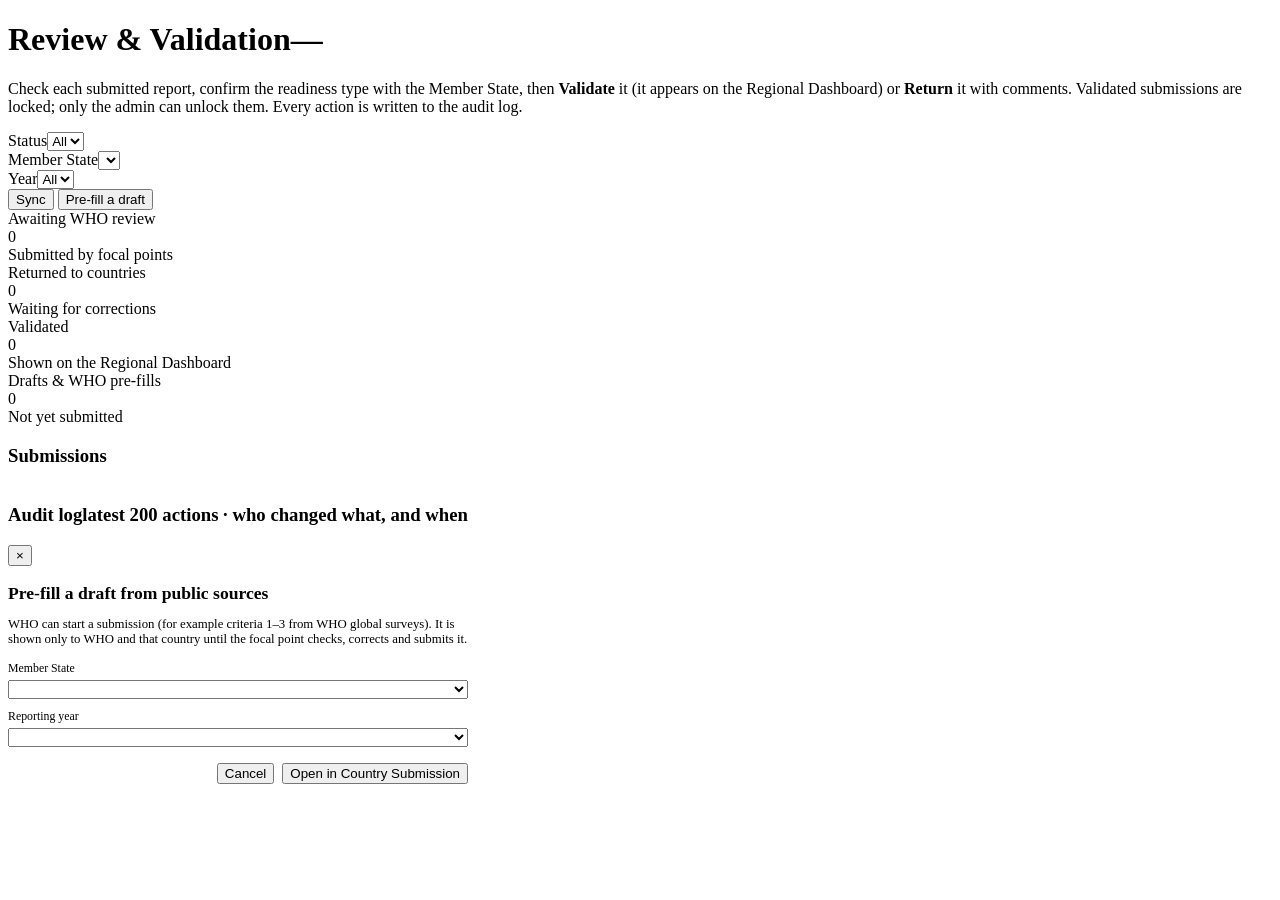
<file: src/review.html>
<!DOCTYPE html>
<html lang="en">
<head>
<meta charset="UTF-8">
<meta name="viewport" content="width=device-width, initial-scale=1.0">
<title>TM1 MDS · Review &amp; Validation</title>
<script>(function(){var d=document.documentElement;try{var t=localStorage.getItem('tm1_theme');d.setAttribute('data-theme',t==='dark'?'dark':'light');}catch(e){d.setAttribute('data-theme','light');}var m=null;try{m=localStorage.getItem('tm1_motion');}catch(e){}if(m!=='on'&&m!=='off')m=(window.matchMedia&&matchMedia('(prefers-reduced-motion: reduce)').matches)?'off':'on';d.setAttribute('data-motion',m);if(window.parent!==window)d.classList.add('emb');})();</script>
<link href="https://fonts.googleapis.com/css2?family=IBM+Plex+Sans:wght@400;500;600;700&display=swap" rel="stylesheet">
<style>
/*__COMMON_CSS__*/
.kpis{grid-template-columns:repeat(4,minmax(0,1fr))}
.kpi{cursor:pointer}
.kpi:hover{border-color:var(--bd2)}
tr.sel td{background:var(--pri-soft)!important}
.dec{display:grid;grid-template-columns:240px 1fr;gap:14px 18px;align-items:start;margin-top:18px;padding:16px 18px;border-radius:14px;border:1px solid var(--bd);background:var(--sf2)}
.dec .acts{grid-column:1 / -1;display:flex;gap:8px;flex-wrap:wrap}
.lbl{font-size:.74rem;font-weight:500;color:var(--mu)}
.chk{display:flex;gap:10px;align-items:flex-start;margin-top:12px;padding:12px 14px;border-radius:12px;font-size:.82rem;background:var(--sf);border:1px solid var(--bd)}
.chk .ic{margin-top:1px;width:18px;height:18px}
.chk.ok{background:var(--gn-soft);border-color:transparent}.chk.ok .ic{color:var(--gn)}
.chk.bad{background:var(--rd-soft);border-color:transparent}.chk.bad .ic{color:var(--rd)}
.chk ul{margin:4px 0 0 18px}
.bnr{padding:12px 14px;border-radius:12px;margin-bottom:14px;font-size:.84rem;border:1px solid var(--bd);background:var(--sf)}
@media(max-width:760px){.kpis{grid-template-columns:repeat(2,minmax(0,1fr))}.dec{grid-template-columns:1fr}}
</style>
</head>
<body>
<div class="main">
  <div class="page-h">
    <div><h1>Review &amp; Validation<span class="live" id="liveChip"><span class="dot"></span><span id="liveTxt">—</span></span></h1>
      <p>Check each submitted report, confirm the readiness type with the Member State, then <b>Validate</b> it (it appears on the Regional Dashboard) or <b>Return</b> it with comments. Validated submissions are locked; only the admin can unlock them. Every action is written to the audit log.</p></div>
    <div class="acts" id="hdrActs">
      <div class="ctl">
        <div class="it"><label for="rSt">Status</label><select id="rSt" onchange="rList()"><option value="">All</option></select></div>
        <div class="it"><label for="rMS">Member State</label><select id="rMS" onchange="rList()"></select></div>
        <div class="it"><label for="rYear">Year</label><select id="rYear" onchange="rList()"><option value="">All</option></select></div>
      </div>
      <button class="btn btn-out" onclick="load()"><span data-ic="refresh"></span>Sync</button>
      <button class="btn" onclick="openPF()" title="Create a draft from public sources for a Member State to confirm"><span data-ic="plus"></span>Pre-fill a draft</button>
    </div>
  </div>
  <div id="demoRib" class="demo-rib" hidden><span data-ic="alert"></span><span><b>MOCK-UP — illustrative data only.</b> Try it: sign in as a focal point, submit, then come back here as the WHO reviewer.</span></div>
  <div id="noAccess" class="bnr" hidden>Only WHO reviewers and the admin can use this tab.</div>

  <div class="kpis" id="kp">
    <div class="kpi or" onclick="quick('submitted')"><div class="t"><span>Awaiting WHO review</span><span data-ic="clock"></span></div><div class="v" id="q1">0</div><div class="d">Submitted by focal points</div></div>
    <div class="kpi rd" onclick="quick('returned')"><div class="t"><span>Returned to countries</span><span data-ic="undo"></span></div><div class="v" id="q2">0</div><div class="d">Waiting for corrections</div></div>
    <div class="kpi gn" onclick="quick('validated')"><div class="t"><span>Validated</span><span data-ic="check"></span></div><div class="v" id="q3">0</div><div class="d">Shown on the Regional Dashboard</div></div>
    <div class="kpi pu" onclick="quick('open')"><div class="t"><span>Drafts &amp; WHO pre-fills</span><span data-ic="edit"></span></div><div class="v" id="q4">0</div><div class="d">Not yet submitted</div></div>
  </div>

  <div class="cr s1"><div class="cc"><h3><span class="i" data-ic="inbox"></span>Submissions<span class="sub" id="cnt"></span></h3>
    <div class="tw" style="max-height:420px"><table id="t_list"></table></div></div></div>

  <div class="cr s1" id="revWrap" hidden><div class="cc" id="rev"></div></div>

  <div class="cr s1"><div class="cc"><h3><span class="i" data-ic="history"></span>Audit log<span class="sub">latest 200 actions · who changed what, and when</span></h3>
    <div class="tw" style="max-height:360px"><table id="t_audit"></table></div></div></div>
</div>

<div class="ovly" id="pfOv" onclick="if(event.target===this)closePF()"><div class="mdl" style="max-width:460px">
  <button class="x" onclick="closePF()" aria-label="Close">×</button>
  <h3 style="color:var(--hl);margin-bottom:6px;font-weight:600;font-size:1.1rem">Pre-fill a draft from public sources</h3>
  <p class="muted" style="font-size:.8rem;margin-bottom:14px">WHO can start a submission (for example criteria 1–3 from WHO global surveys). It is shown only to WHO and that country until the focal point checks, corrects and submits it.</p>
  <div style="display:grid;gap:10px">
    <label class="lbl">Member State<select id="pfMS" style="width:100%;margin-top:4px"></select></label>
    <label class="lbl">Reporting year<select id="pfYear" style="width:100%;margin-top:4px"></select></label>
  </div>
  <div id="pfMsg" class="muted" style="font-size:.78rem;margin-top:10px"></div>
  <div style="display:flex;gap:8px;justify-content:flex-end;margin-top:16px"><button class="btn btn-out" onclick="closePF()">Cancel</button><button class="btn" onclick="goPF()">Open in Country Submission</button></div>
</div></div>

<script>/*__COMMON_JS__*/</script>
<script>
const { $, esc, sess, can, CNAME, COUNTRIES, STATUS, TYPES, YEARS } = TM1;
let WS = [], SEL = null, quickSet = null;
const ORDER = { submitted: 0, returned: 1, prefilled: 2, draft: 3, validated: 4 };

async function load() {
  TM1.setLive('syn');
  try { WS = await TM1.api.workspace(); TM1.setLive('ok'); }
  catch (e) { TM1.setLive('err', e.message); TM1.toast(e.message, true); }
  const ys = [...new Set(WS.map(s => s.year))].sort((a, b) => b - a), cur = $('rYear').value;
  $('rYear').innerHTML = '<option value="">All</option>' + ys.map(y => '<option>' + y + '</option>').join(''); $('rYear').value = cur;
  rList(); rAudit();
  if (SEL) { const s = WS.find(x => x.id === SEL.id); if (s) openRev(s.id, true); else closeRev(); }
  TM1.entered();
}
/* KPI counters count from the last value shown (from 0 when the tab is shown again). */
function setQ(id, n) { const e = $(id); TM1.tween(e, n, e.dataset.v == null ? 0 : +e.dataset.v); e.dataset.v = n; }
window.addEventListener('tm1-enter', () => ['q1', 'q2', 'q3', 'q4'].forEach(id => delete $(id).dataset.v));
function quick(k) { quickSet = k === 'open' ? ['draft', 'prefilled'] : null; $('rSt').value = k === 'open' ? '' : k; rList(); }
function rList() {
  const st = $('rSt').value, ms = $('rMS').value, y = $('rYear').value;
  if (st) quickSet = null;
  const c = k => WS.filter(s => s.status === k).length;
  setQ('q1', c('submitted')); try { window.parent.postMessage({ type: 'tm1-badge', view: 'review', n: c('submitted') }, '*'); } catch (e) {} setQ('q2', c('returned')); setQ('q3', c('validated')); setQ('q4', c('draft') + c('prefilled'));
  const L = WS.filter(s => (!st || s.status === st) && (!quickSet || quickSet.includes(s.status)) && (!ms || s.iso3 === ms) && (!y || String(s.year) === y))
    .sort((a, b) => (ORDER[a.status] - ORDER[b.status]) || (CNAME[a.iso3] || '').localeCompare(CNAME[b.iso3] || '') || b.year - a.year);
  $('cnt').textContent = L.length + ' shown';
  $('t_list').innerHTML = '<tr><th>Submission</th><th>Member State</th><th>Year</th><th>Status</th><th>Proposed</th><th>Confirmed</th><th>Updated</th><th>By</th><th></th></tr>' +
    (L.length ? L.map(s => '<tr class="' + (SEL && SEL.id === s.id ? 'sel' : '') + '"><td><code>' + esc(s.code) + '</code></td><td class="ms" style="white-space:normal;min-width:120px">' + esc(CNAME[s.iso3] || s.iso3) + '</td><td>' + s.year + '</td><td>' + TM1.stBadge(s.status) + '</td><td>' + TM1.typeBadge(s.proposedType) + '</td><td>' + (s.confirmedType ? TM1.typeBadge(s.confirmedType) : '<span class="muted">—</span>') + '</td><td style="white-space:nowrap">' + TM1.fmtDT(s.updatedAt) + '</td><td class="by" title="' + esc(s.updatedBy || '') + '">' + esc(s.updatedBy || '') + '</td>' +
      '<td><button class="btn btn-sm ' + (s.status === 'submitted' ? '' : 'btn-out') + '" onclick="openRev(' + s.id + ')">' + (s.status === 'submitted' ? 'Review' : 'Open') + '</button></td></tr>').join('')
      : '<tr><td colspan="9" class="nodata">No submissions match the filters.</td></tr>');
}

function openRev(id, noScroll) {
  const s = WS.find(x => x.id === id); if (!s) return; SEL = s;
  const miss = TM1.missingForSubmit(s), prop = s.proposedType || TM1.readinessType(s.readiness);
  let h = TM1.profileHTML(s);
  h += miss.length ? '<div class="chk bad">' + TM1.icon('alert') + '<span><b>Completeness check:</b> ' + miss.length + ' required field(s) missing<ul>' + miss.slice(0, 6).map(m => '<li>' + esc(m.t) + '</li>').join('') + (miss.length > 6 ? '<li>…</li>' : '') + '</ul></span></div>'
    : '<div class="chk ok">' + TM1.icon('check') + '<span><b>Completeness check:</b> all required fields are filled, and every reported indicator has source, coverage and coding method.</span></div>';
  h += '<div class="chk">' + TM1.icon('info') + '<span><b>Points to check:</b> evidence notes support each readiness answer · data sources are plausible for the readiness type · coverage and coding method are stated correctly · no names or personal details in notes.</span></div>';
  if (can.decide(s.status)) {
    h += '<div class="dec"><div><div class="lbl">Confirmed readiness type</div><select id="dType" style="width:100%;margin-top:4px">' + ['A', 'B', 'C'].map(t => '<option value="' + t + '"' + (t === prop ? ' selected' : '') + '>' + t + ' · ' + TYPES[t] + (t === prop ? ' (proposed)' : '') + '</option>').join('') + '</select>' +
      '<div class="muted" style="font-size:.72rem;margin-top:6px">Proposed by the system: <b>' + (prop || '—') + '</b>. Change it only after agreeing with the Member State.</div></div>' +
      '<div><div class="lbl">Comments for the focal point <span class="muted">(required when returning)</span></div><textarea id="dCmt" placeholder="What should be corrected or confirmed? No personal details."></textarea></div>' +
      '<div class="acts"><button class="btn btn-gn" onclick="decide(\'validate\')"' + (miss.length ? ' disabled title="Incomplete submissions cannot be validated"' : '') + '>' + TM1.icon('check') + 'Validate</button><button class="btn btn-rd" onclick="decide(\'return\')">' + TM1.icon('undo') + 'Return for revision</button>' +
      '<button class="btn btn-out" onclick="TM1.printProfile(SEL)">' + TM1.icon('print') + 'Print Country Profile</button>' + (sess.role === 'admin' ? '<button class="btn btn-out" onclick="editIt()">' + TM1.icon('edit') + 'Correct in Country Submission (admin)</button>' : '') + '<button class="btn btn-out" onclick="closeRev()">Close</button></div></div>';
  } else {
    h += '<div class="dec" style="grid-template-columns:1fr"><div class="muted" style="font-size:.8rem">' + ({ validated: 'Validated and locked.', returned: 'Returned — waiting for the focal point to correct and resubmit.', draft: 'Draft — the country has not submitted yet.', prefilled: 'Pre-filled by WHO — waiting for the focal point to confirm.' }[s.status] || '') + '</div>' +
      '<div class="acts">' + (can.unlock(s.status) ? '<button class="btn" onclick="decide(\'unlock\')">' + TM1.icon('unlock') + 'Unlock (admin)</button>' : '') +
      (can.edit(s.iso3, s.status) ? '<button class="btn btn-out" onclick="editIt()">' + TM1.icon('edit') + 'Edit in Country Submission</button>' : '') +
      '<button class="btn btn-out" onclick="TM1.printProfile(SEL)">' + TM1.icon('print') + 'Print Country Profile</button><button class="btn btn-out" onclick="closeRev()">Close</button></div></div>';
  }
  $('rev').innerHTML = h; $('revWrap').hidden = false; rList();
  if (!noScroll) $('revWrap').scrollIntoView({ behavior: 'smooth', block: 'start' });
}
function closeRev() { SEL = null; $('revWrap').hidden = true; rList(); }
function editIt() { if (SEL) TM1.goTab('entry', { iso3: SEL.iso3, year: SEL.year }); }
async function decide(action) {
  const s = SEL; if (!s) return;
  const comment = (($('dCmt') || {}).value || '').trim();
  if (action === 'return' && !comment) { TM1.toast('Write a comment for the focal point before returning.', true); $('dCmt').focus(); return; }
  const msg = { validate: 'Validate ' + s.code + '? It will appear on the Regional Dashboard for all users and be locked.', return: 'Return ' + s.code + ' to the focal point with your comments?', unlock: 'Unlock ' + s.code + '? It will be removed from the Regional Dashboard until it is validated again.' }[action];
  if (!confirm(msg)) return;
  try {
    const r = await TM1.api.setStatus(s.id, action, { comment, confirmedType: ($('dType') || {}).value });
    TM1.toast('✓ ' + r.code + ': ' + STATUS[r.status]);
    SEL = r; await load();
  } catch (e) { TM1.toast(e.message, true); }
}
async function rAudit() {
  try {
    const a = await TM1.api.audit();
    $('t_audit').innerHTML = '<tr><th>When</th><th>Who</th><th>Submission</th><th>Action</th><th>Detail</th></tr>' + (a.length ? a.map(x => '<tr><td style="white-space:nowrap">' + TM1.fmtDT(x.at) + '</td><td>' + esc(x.by) + '</td><td><code>' + esc(x.code) + '</code></td><td><b>' + esc(x.action) + '</b></td><td>' + esc(x.detail) + '</td></tr>').join('') : '<tr><td colspan="5" class="nodata">No actions recorded yet.</td></tr>');
  } catch (e) { $('t_audit').innerHTML = '<tr><td class="nodata">' + esc(e.message) + '</td></tr>'; }
}
function openPF() { $('pfMsg').textContent = ''; $('pfOv').classList.add('sh'); pfCheck(); }
function closePF() { $('pfOv').classList.remove('sh'); }
function pfCheck() { const s = WS.find(x => x.iso3 === $('pfMS').value && String(x.year) === $('pfYear').value); $('pfMsg').innerHTML = s ? 'A submission already exists (' + TM1.stBadge(s.status) + '). ' + (can.edit(s.iso3, s.status) ? 'You can edit it.' : 'It can no longer be pre-filled by WHO.') : 'No submission yet — a new WHO pre-fill will be created when you save.'; }
function goPF() { closePF(); TM1.goTab('entry', { iso3: $('pfMS').value, year: +$('pfYear').value }); }

/* ── Init ── */
document.querySelectorAll('[data-ic]').forEach(e => { e.innerHTML = TM1.icon(e.dataset.ic); });
$('demoRib').hidden = TM1.LIVE; TM1.sampleRibbon($('demoRib'));
$('rSt').innerHTML = '<option value="">All</option>' + Object.entries(STATUS).map(([k, l]) => '<option value="' + k + '">' + l + '</option>').join('');
const msOpts = COUNTRIES.map(([k, n]) => '<option value="' + k + '">' + esc(n) + '</option>').join('');
$('rMS').innerHTML = '<option value="">All</option>' + msOpts; $('pfMS').innerHTML = msOpts;
$('pfYear').innerHTML = YEARS.map(y => '<option>' + y + '</option>').join(''); $('pfYear').value = new Date().getFullYear();
$('pfMS').onchange = pfCheck; $('pfYear').onchange = pfCheck;
if (!TM1.isWHO()) { $('noAccess').hidden = false; document.querySelectorAll('.kpis,.cr,#hdrActs').forEach(e => e.hidden = true); }
else { window.addEventListener('tm1-data', load); load(); }
</script>
</body>
</html>
</file>
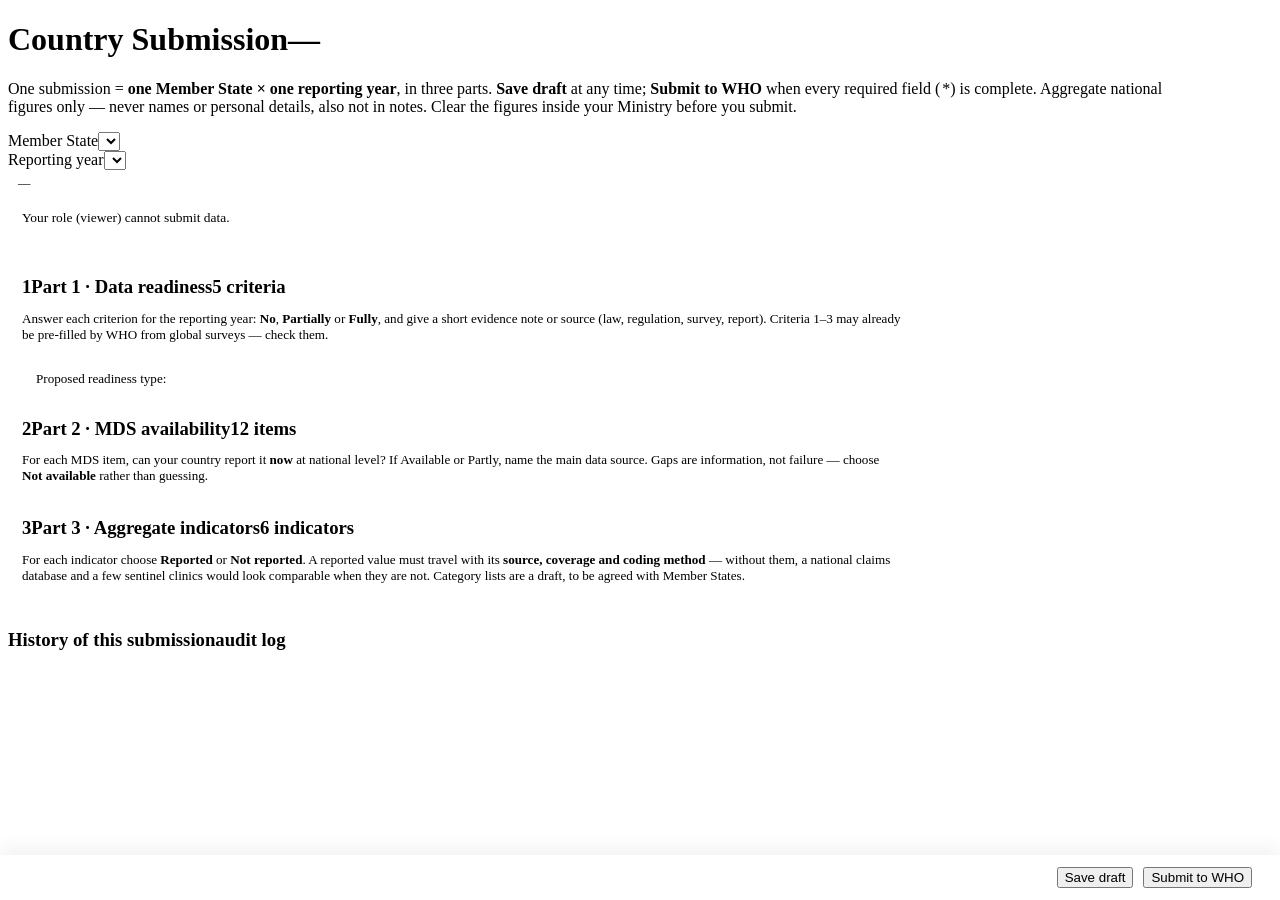
<file: src/submission.html>
<!DOCTYPE html>
<html lang="en">
<head>
<meta charset="UTF-8">
<meta name="viewport" content="width=device-width, initial-scale=1.0">
<title>TM1 MDS · Country Submission</title>
<script>(function(){var d=document.documentElement;try{var t=localStorage.getItem('tm1_theme');d.setAttribute('data-theme',t==='dark'?'dark':'light');}catch(e){d.setAttribute('data-theme','light');}var m=null;try{m=localStorage.getItem('tm1_motion');}catch(e){}if(m!=='on'&&m!=='off')m=(window.matchMedia&&matchMedia('(prefers-reduced-motion: reduce)').matches)?'off':'on';d.setAttribute('data-motion',m);if(window.parent!==window)d.classList.add('emb');})();</script>
<link href="https://fonts.googleapis.com/css2?family=IBM+Plex+Sans:wght@400;500;600;700&display=swap" rel="stylesheet">
<style>
/*__COMMON_CSS__*/
.main{max-width:1160px;padding-bottom:120px}
.sec{margin-bottom:16px}
.sec .desc{font-size:.82rem;color:var(--mu);margin:-6px 0 14px;max-width:880px}
.q{display:grid;grid-template-columns:1fr auto;gap:8px 16px;align-items:center;padding:12px 0;border-top:1px dashed var(--bd)}
.q:first-of-type{border-top:0}
.q .ql{color:var(--hl);font-weight:500;font-size:.88rem}
.q .ql .n{color:var(--pri);margin-right:6px;font-weight:600}
.q .full{grid-column:1 / -1}
.seg{display:inline-flex;gap:2px;padding:3px;border:1px solid var(--bd);border-radius:10px;background:var(--sf2);flex-wrap:wrap}
.seg label{cursor:pointer;font-size:.78rem;font-weight:500;color:var(--mu);padding:6px 12px;border-radius:7px;user-select:none}
.seg label:hover{color:var(--hl)}
.seg input{display:none}
.seg label:has(input:checked){background:var(--sf);color:var(--pri);box-shadow:0 1px 2px rgba(16,24,40,.10)}
.seg label.o-full:has(input:checked),.seg label.o-available:has(input:checked),.seg label.o-yes:has(input:checked){background:var(--gn-soft);color:var(--gn);box-shadow:none}
.seg label.o-partial:has(input:checked),.seg label.o-partly:has(input:checked){background:var(--pri-soft);color:var(--pri);box-shadow:none}
.seg label.o-no:has(input:checked),.seg label.o-not_available:has(input:checked),.seg label.o-nr:has(input:checked){background:var(--rd-soft);color:var(--rd);box-shadow:none}
input.w{width:100%}
.req{color:var(--rd);margin-left:2px}
.miss{outline:2px solid var(--rd)!important;outline-offset:2px;border-radius:10px}
.tbox{display:flex;gap:12px;align-items:center;margin-top:16px;padding:12px 14px;border-radius:12px;background:var(--sf2);border:1px dashed var(--bd2);font-size:.82rem}
.av{width:100%;border-collapse:collapse}
.av td{padding:9px 6px;border-bottom:1px dashed var(--bd);vertical-align:middle}
.av tr:last-child td{border-bottom:0}
.av td.tier{font-size:.66rem;font-weight:600;text-transform:uppercase;letter-spacing:.7px;color:var(--mu);white-space:nowrap}
.indc{border:1px solid var(--bd);border-radius:14px;padding:14px 16px;margin-bottom:12px;background:var(--sf2)}
.indc h4{display:flex;gap:10px;align-items:center;flex-wrap:wrap;color:var(--hl);font-size:.92rem;font-weight:600;margin-bottom:4px}
.indc h4 .n{color:var(--pri)}
.vals{display:grid;grid-template-columns:repeat(4,minmax(0,1fr));gap:10px 12px;margin:12px 0}
.vals label,.mrow label{display:block;font-size:.72rem;font-weight:500;color:var(--mu)}
.vals input,.mrow select,.mrow input{width:100%;margin-top:4px}
.mrow{display:grid;grid-template-columns:repeat(4,minmax(0,1fr));gap:10px 12px;padding-top:12px;border-top:1px dashed var(--bd2)}
.oth{display:block;width:100%;margin-top:6px}
.srcw{display:inline-flex;flex-direction:column}   /* the "Other" box takes the width of its select */
.sum{font-size:.72rem;color:var(--mu);grid-column:1 / -1}
.sum.bad{color:var(--rd)}
.actbar{position:fixed;left:0;right:0;bottom:0;z-index:30;display:flex;gap:10px;align-items:center;justify-content:flex-end;flex-wrap:wrap;padding:12px 28px;
  background:var(--sf);border-top:1px solid var(--bd);box-shadow:0 -6px 20px rgba(16,24,40,.06)}
.msg{font-size:.82rem;font-weight:500;margin-right:auto;max-width:680px}
.msg.ok{color:var(--gn)}.msg.bad{color:var(--rd)}
.bnr{display:flex;gap:10px;align-items:flex-start;padding:12px 14px;border-radius:12px;margin-bottom:14px;font-size:.84rem;border:1px solid var(--bd);background:var(--sf);color:var(--tx)}
.bnr .ic{margin-top:2px;width:18px;height:18px}
.bnr b{color:var(--hl)}
.bnr.pu{background:var(--pu-soft);border-color:transparent}.bnr.pu .ic{color:var(--pu)}
.bnr.rd{background:var(--rd-soft);border-color:transparent}.bnr.rd .ic{color:var(--rd)}
.bnr.gn{background:var(--gn-soft);border-color:transparent}.bnr.gn .ic{color:var(--gn)}
.bnr.yl{background:var(--yl-soft);border-color:transparent}.bnr.yl .ic{color:var(--yl)}
.misslist{margin:6px 0 0 18px;font-size:.8rem;font-weight:400}
fieldset{border:0;min-width:0}
fieldset:disabled .seg label{cursor:default;opacity:.8}
.code{display:inline-flex;align-items:center;height:28px;padding:0 10px;border-radius:8px;background:var(--sf2);border:1px solid var(--bd);font-size:.78rem;font-weight:500;color:var(--hl)}
@media(max-width:760px){.q{grid-template-columns:1fr}.vals,.mrow{grid-template-columns:repeat(2,minmax(0,1fr))}.actbar{padding:8px 10px}}
</style>
</head>
<body>
<div class="main">
  <div class="page-h">
    <div><h1>Country Submission<span class="live" id="liveChip"><span class="dot"></span><span id="liveTxt">—</span></span></h1>
      <p>One submission = <b>one Member State × one reporting year</b>, in three parts. <b>Save draft</b> at any time; <b>Submit to WHO</b> when every required field (<span class="req">*</span>) is complete. Aggregate national figures only — never names or personal details, also not in notes. Clear the figures inside your Ministry before you submit.</p></div>
    <div class="acts">
      <div class="ctl">
        <div class="it"><label for="sMS">Member State</label><select id="sMS" onchange="openSel()"></select></div>
        <div class="it"><label for="sYear">Reporting year</label><select id="sYear" onchange="openSel()"></select></div>
      </div>
      <span id="sCode" class="code">—</span><span id="sStatus"></span>
    </div>
  </div>
  <div id="demoRib" class="demo-rib" hidden><span data-ic="alert"></span><span><b>MOCK-UP — illustrative data only.</b> Entries are saved in this browser only. Do not enter real Member State data in the demo.</span></div>
  <div id="noAccess" class="bnr rd" hidden>Your role (viewer) cannot submit data.</div>
  <div id="bnr"></div>

  <form id="f" onsubmit="return false" oninput="dirty=true;updType()" onchange="dirty=true;updType()">
  <fieldset id="fs">
    <div class="cc sec">
      <h3><span class="i">1</span>Part 1 · Data readiness<span class="sub">5 criteria</span></h3>
      <p class="desc">Answer each criterion for the reporting year: <b>No</b>, <b>Partially</b> or <b>Fully</b>, and give a short evidence note or source (law, regulation, survey, report). Criteria 1–3 may already be pre-filled by WHO from global surveys — check them.</p>
      <div id="p1"></div>
      <div class="tbox"><span>Proposed readiness type:</span><span id="tBadge"></span><span id="tTxt" class="muted"></span></div>
    </div>
    <div class="cc sec">
      <h3><span class="i">2</span>Part 2 · MDS availability<span class="sub">12 items</span></h3>
      <p class="desc">For each MDS item, can your country report it <b>now</b> at national level? If Available or Partly, name the main data source. Gaps are information, not failure — choose <b>Not available</b> rather than guessing.</p>
      <table class="av" id="p2"></table>
    </div>
    <div class="cc sec">
      <h3><span class="i">3</span>Part 3 · Aggregate indicators<span class="sub">6 indicators</span></h3>
      <p class="desc">For each indicator choose <b>Reported</b> or <b>Not reported</b>. A reported value must travel with its <b>source, coverage and coding method</b> — without them, a national claims database and a few sentinel clinics would look comparable when they are not. Category lists are a draft, to be agreed with Member States.</p>
      <div id="p3"></div>
    </div>
  </fieldset>
  </form>

  <div class="cc"><h3><span class="i" data-ic="history"></span>History of this submission<span class="sub">audit log</span></h3><div class="tw" style="max-height:320px"><table id="hist"></table></div></div>
</div>

<div class="actbar">
  <span id="msg" class="msg"></span>
  <button class="btn btn-out" id="bPrint" onclick="if(CUR)TM1.printProfile(Object.assign({},CUR,readForm()))" hidden><span data-ic="print"></span>Print</button>
  <button class="btn btn-out" id="bSave" onclick="save()"><span data-ic="save"></span><span id="bSaveTxt">Save draft</span></button>
  <button class="btn" id="bSubmit" onclick="submitWHO()"><span data-ic="send"></span>Submit to WHO</button>
</div>

<script>/*__COMMON_JS__*/</script>
<script>
const { $, esc, sess, can, CNAME, COUNTRIES, CRITERIA, ANSWERS, MDS_ITEMS, TIERS, AVAIL, INDICATORS, SOURCES, COVERAGE, METHODS, FAC_CATS, PROV_CATS, AGE_CATS, STATUS, TYPES, YEARS } = TM1;
let WS = [], CUR = null, dirty = false;
const opts = (o, ph) => '<option value="">' + (ph || '— Select —') + '</option>' + Object.entries(o).map(([k, l]) => '<option value="' + k + '">' + esc(l) + '</option>').join('');
const oth = (name, what) => '<input class="oth" type="text" size="1" name="' + name + '" id="' + name + '" maxlength="160" placeholder="Other ' + what + ' — please specify" hidden>';   // shown when "Other" is chosen
const radios = (name, o, cls) => '<div class="seg" id="g_' + name + '">' + Object.entries(o).map(([k, l]) => '<label class="o-' + (cls ? cls[k] || k : k) + '"><input type="radio" name="' + name + '" value="' + k + '"><span>' + esc(l) + '</span></label>').join('') + '</div>';

/* ── Build the form once ── */
function buildForm() {
  $('p1').innerHTML = CRITERIA.map((c, i) => '<div class="q"><div class="ql"><span class="n">' + (i + 1) + '.</span>' + esc(c.label) + '<span class="req">*</span></div>' +
    radios('r_' + c.k, ANSWERS) + '<input class="w full" type="text" name="rn_' + c.k + '" maxlength="400" placeholder="Evidence note or source (optional) — no personal details"></div>').join('');
  let t = '';
  MDS_ITEMS.forEach((it, i) => {
    t += '<tr><td class="tier">' + TIERS[it.tier] + '</td><td style="color:var(--hl);font-weight:700">' + esc(it.label) + '<span class="req">*</span></td><td>' + radios('a_' + it.k, AVAIL) + '</td>' +
      '<td><div class="srcw"><select name="as_' + it.k + '" id="as_' + it.k + '">' + opts(SOURCES, 'Data source…') + '</select>' + oth('aso_' + it.k, 'data source') + '</div></td></tr>';
  });
  $('p2').innerHTML = t;
  $('p3').innerHTML = INDICATORS.map((ind, i) => {
    let v = '';
    const pin = (name, label) => '<div><label>' + esc(label) + ' (%)</label><input type="text" maxlength="80" placeholder="% or short text" name="' + name + '"></div>';   // text allowed: not everyone knows the exact share
    const hint = '<div class="sum">Give the percentage where known; otherwise a short description (e.g. “about half”, “most visits”).</div>';
    if (ind.kind === 'num') v = '<div class="vals"><div><label>Value (' + esc(ind.unit) + ')<span class="req">*</span></label><input type="number" min="0" step="0.01" name="iv_' + ind.k + '"></div></div>';
    if (ind.kind === 'dist2') v = '<div class="vals">' + hint + Object.entries(FAC_CATS).map(([k, l]) => pin('ivf_' + k, 'Facility · ' + l)).join('') + '<div class="sum" id="sum_fac"></div>' +
      Object.entries(PROV_CATS).map(([k, l]) => pin('ivp_' + k, 'Provider · ' + l)).join('') + '<div class="sum" id="sum_prov"></div></div>';
    if (ind.kind === 'agesex') v = '<div class="vals">' + hint + pin('iv_female', 'Female') + '<div></div><div></div><div></div>' + Object.entries(AGE_CATS).map(([k, l]) => pin('iva_' + k, 'Age ' + l)).join('') + '<div class="sum" id="sum_age"></div></div>';
    if (ind.kind === 'top10') v = '<div class="vals" style="grid-template-columns:1fr 1fr"><div><label>Top 10 TM1 disorders (one per line: code + title)</label><textarea name="ivt_disorders" rows="5"></textarea></div><div><label>Top 10 TM1 patterns (one per line: code + title)</label><textarea name="ivt_patterns" rows="5"></textarea></div></div>';
    return '<div class="indc" id="card_' + ind.k + '"><h4><span class="n">' + (i + 1) + '.</span>' + esc(ind.label) + '<span class="req">*</span>' + radios('ir_' + ind.k, { yes: 'Reported', nr: 'Not reported' }) + '</h4>' +
      '<div class="ib" id="ib_' + ind.k + '" hidden><div id="iv_' + ind.k + '_w">' + v + '</div>' +
      '<div class="mrow"><div><label>Source<span class="req">*</span></label><select name="is_' + ind.k + '" id="is_' + ind.k + '">' + opts(SOURCES) + '</select>' + oth('iso_' + ind.k, 'source') + '</div>' +
      '<div><label>Coverage<span class="req">*</span></label><select name="ic_' + ind.k + '" id="ic_' + ind.k + '">' + opts(COVERAGE) + '</select></div>' +
      '<div><label>Coverage detail</label><input type="text" name="icn_' + ind.k + '" maxlength="160" placeholder="e.g. 12 sentinel facilities"></div>' +
      '<div><label>Coding method<span class="req">*</span></label><select name="im_' + ind.k + '" id="im_' + ind.k + '">' + opts(METHODS) + '</select>' + oth('imo_' + ind.k, 'coding method') + '</div></div></div></div>';
  }).join('');
  INDICATORS.forEach(ind => document.querySelectorAll('input[name="ir_' + ind.k + '"]').forEach(r => r.addEventListener('change', () => { $('ib_' + ind.k).hidden = fv('ir_' + ind.k) !== 'yes'; })));
}
const F = () => $('f').elements;
const fv = n => { const e = F()[n]; if (!e) return ''; if (e instanceof RadioNodeList) return e.value; return (e.value || '').trim(); };
const setv = (n, v) => { const e = F()[n]; if (!e) return; if (e instanceof RadioNodeList) { e.forEach(r => { r.checked = r.value === v; }); } else e.value = v == null ? '' : v; };
const nOrNull = n => { const v = fv(n); return v === '' ? null : +v; };
const pctOf = v => { const t = String(v).replace(/%$/, '').trim(); return t !== '' && !isNaN(+t) ? +t : null; };   // "45" or "45%" → 45; text → null
const pctOrText = n => { const v = fv(n); return v === '' ? null : pctOf(v) ?? v; };

/* ── Form ⇄ data ── */
function readForm() {
  const readiness = {}, availability = {}, indicators = {};
  CRITERIA.forEach(c => { readiness[c.k] = { v: fv('r_' + c.k) || null, note: fv('rn_' + c.k) }; });
  const other = (x, key, code, box) => { if (code === 'other' && fv(box)) x[key] = fv(box); return x; };   // text for "Other", kept only when Other is chosen
  MDS_ITEMS.forEach(it => { const v = fv('a_' + it.k) || null, src = v && v !== 'not_available' ? fv('as_' + it.k) : ''; availability[it.k] = other({ v, src }, 'srcOther', src, 'aso_' + it.k); });
  INDICATORS.forEach(ind => {
    const r = fv('ir_' + ind.k);
    if (!r) { indicators[ind.k] = { reported: null }; return; }
    if (r === 'nr') { indicators[ind.k] = { reported: false }; return; }
    const x = { reported: true, src: fv('is_' + ind.k), cov: fv('ic_' + ind.k), covNote: fv('icn_' + ind.k), method: fv('im_' + ind.k) };
    other(x, 'srcOther', x.src, 'iso_' + ind.k); other(x, 'methodOther', x.method, 'imo_' + ind.k);
    if (ind.kind === 'num') x.value = nOrNull('iv_' + ind.k);
    if (ind.kind === 'dist2') x.data = { fac: Object.fromEntries(Object.keys(FAC_CATS).map(k => [k, pctOrText('ivf_' + k)])), prov: Object.fromEntries(Object.keys(PROV_CATS).map(k => [k, pctOrText('ivp_' + k)])) };
    if (ind.kind === 'agesex') x.data = { female: pctOrText('iv_female'), age: Object.fromEntries(Object.keys(AGE_CATS).map(k => [k, pctOrText('iva_' + k)])) };
    if (ind.kind === 'top10') x.data = { disorders: fv('ivt_disorders'), patterns: fv('ivt_patterns') };
    indicators[ind.k] = x;
  });
  return { readiness, availability, indicators };
}
function fillForm(s) {
  $('f').reset();
  s = s || {};
  CRITERIA.forEach(c => { const r = (s.readiness || {})[c.k] || {}; setv('r_' + c.k, r.v || ''); setv('rn_' + c.k, r.note || ''); });
  MDS_ITEMS.forEach(it => { const a = (s.availability || {})[it.k] || {}; setv('a_' + it.k, a.v || ''); setv('as_' + it.k, a.src || ''); setv('aso_' + it.k, a.srcOther); });
  INDICATORS.forEach(ind => {
    const x = (s.indicators || {})[ind.k] || {}, d = x.data || {};
    setv('ir_' + ind.k, x.reported === true ? 'yes' : x.reported === false ? 'nr' : '');
    $('ib_' + ind.k).hidden = x.reported !== true;
    setv('is_' + ind.k, x.src); setv('ic_' + ind.k, x.cov); setv('icn_' + ind.k, x.covNote); setv('im_' + ind.k, x.method);
    setv('iso_' + ind.k, x.srcOther); setv('imo_' + ind.k, x.methodOther);
    if (ind.kind === 'num') setv('iv_' + ind.k, x.value);
    if (ind.kind === 'dist2') { Object.keys(FAC_CATS).forEach(k => setv('ivf_' + k, (d.fac || {})[k])); Object.keys(PROV_CATS).forEach(k => setv('ivp_' + k, (d.prov || {})[k])); }
    if (ind.kind === 'agesex') { setv('iv_female', d.female); Object.keys(AGE_CATS).forEach(k => setv('iva_' + k, (d.age || {})[k])); }
    if (ind.kind === 'top10') { setv('ivt_disorders', d.disorders); setv('ivt_patterns', d.patterns); }
  });
  updType(); dirty = false;
}
function updType() {
  const p = readForm(), t = TM1.readinessType(p.readiness);
  $('tBadge').innerHTML = TM1.typeBadge(t);
  $('tTxt').textContent = t ? TYPES[t] + ' — proposed by the system; WHO confirms it with the Member State. Rule (draft): A = all five Fully; C = criterion 5 No and criterion 1 not Fully; B = all other answers.' : 'Answer all five criteria to see the proposed type.';
  MDS_ITEMS.forEach(it => { const v = fv('a_' + it.k); $('as_' + it.k).disabled = $('fs').disabled || v === 'not_available'; $('aso_' + it.k).hidden = v === 'not_available' || fv('as_' + it.k) !== 'other'; });
  INDICATORS.forEach(ind => [['is_', 'iso_'], ['im_', 'imo_']].forEach(([a, b]) => { $(b + ind.k).hidden = fv(a + ind.k) !== 'other'; }));
  const sums = [['sum_fac', 'ivf_', FAC_CATS], ['sum_prov', 'ivp_', PROV_CATS], ['sum_age', 'iva_', AGE_CATS]];
  sums.forEach(([id, pre, cats]) => { const el = $(id); if (!el) return; const vals = Object.keys(cats).map(k => fv(pre + k)).filter(v => v !== '').map(pctOf);
    const txt = vals.includes(null), s = vals.reduce((a, b) => a + (b || 0), 0), bad = vals.length && !txt && Math.abs(s - 100) > 0.5;   // the sum is checked only when every entry is a number
    el.textContent = !vals.length ? '' : txt ? 'Some entries are text — sum not checked' : 'Sum: ' + Math.round(s * 10) / 10 + '%' + (bad ? ' — should add up to 100%' : ' ✓'); el.className = 'sum' + (bad ? ' bad' : ''); });
}

/* ── Load / open a submission ── */
const allowedCountries = () => sess.role === 'country_focal_point' ? COUNTRIES.filter(([k]) => k === sess.country) : (TM1.isWHO() ? COUNTRIES : []);
async function load(keepSel) {
  TM1.setLive('syn');
  try { WS = await TM1.api.workspace(); TM1.setLive('ok'); }
  catch (e) { TM1.setLive('err', e.message); TM1.toast(e.message, true); WS = []; }
  let open = null; try { open = JSON.parse(sessionStorage.getItem(TM1.SK.open) || 'null'); sessionStorage.removeItem(TM1.SK.open); } catch (e) {}
  if (open && allowedCountries().some(([k]) => k === open.iso3)) { $('sMS').value = open.iso3; $('sYear').value = open.year; }
  else if (!keepSel && !$('sMS').dataset.init) {
    $('sMS').dataset.init = '1';
    if (sess.role === 'country_focal_point') {
      const mine = WS.filter(s => s.iso3 === sess.country).sort((a, b) => b.year - a.year)[0];
      $('sYear').value = mine ? mine.year : new Date().getFullYear();
    }
  }
  openSel(true);
  TM1.entered();
}
function openSel(force) {
  if (!force && dirty && !confirm('You have unsaved changes. Discard them?')) { if (CUR) { $('sMS').value = CUR.iso3; $('sYear').value = CUR.year; } return; }
  const iso3 = $('sMS').value, year = +$('sYear').value;
  CUR = WS.find(s => s.iso3 === iso3 && s.year === year) || { id: null, code: TM1.codeOf(iso3, year), iso3, year, status: null };
  fillForm(CUR);
  $('msg').textContent = ''; $('msg').className = 'msg';
  document.querySelectorAll('.miss').forEach(e => e.classList.remove('miss'));
  applyState(); hist();
}
function applyState() {
  const s = CUR, st = s.status, editable = can.edit(s.iso3, st);
  $('sCode').textContent = s.code;
  $('sStatus').innerHTML = TM1.stBadge(st);
  $('fs').disabled = !editable; updType();
  const isRev = sess.role === 'who_reviewer';
  $('bSave').hidden = !editable;
  $('bSaveTxt').textContent = isRev ? 'Save pre-fill (WHO)' : 'Save draft';
  $('bSubmit').hidden = !(editable && (sess.role === 'admin' || sess.role === 'country_focal_point'));
  $('bPrint').hidden = !s.id;
  const b = [];
  if (st === 'prefilled') b.push('<div class="bnr pu">' + TM1.icon('file') + '<span><b>Pre-filled by WHO from public sources</b> (' + esc(TM1.fmtDT(s.updatedAt)) + '). ' + (sess.role === 'country_focal_point' ? 'Check and correct <b>every</b> answer before you submit — your first save turns it into your draft.' : 'The focal point must confirm it.') + '</span></div>');
  if (st === 'returned') b.push('<div class="bnr rd">' + TM1.icon('undo') + '<span><b>Returned for revision by WHO.</b> ' + (s.comment ? 'WHO comment: “' + esc(s.comment) + '”' : '') + ' Correct the submission, then click Submit to WHO again.</span></div>');
  else if (s.comment && st !== 'validated') b.push('<div class="bnr">' + TM1.icon('info') + '<span>Last WHO comment: “' + esc(s.comment) + '”</span></div>');
  if (st === 'submitted') b.push('<div class="bnr yl">' + TM1.icon('clock') + '<span><b>Submitted to WHO</b> on ' + esc(TM1.fmtDT(s.submittedAt)) + ' — locked while WHO reviews it.' + (sess.role === 'admin' ? ' As admin you can still correct it.' : ' Ask the WHO reviewer to return it if you need to change something.') + '</span></div>');
  if (st === 'validated') b.push('<div class="bnr gn">' + TM1.icon('check') + '<span><b>Validated by WHO</b> on ' + esc(TM1.fmtDT(s.validatedAt)) + ' — shown on the Regional Dashboard and locked. Only the admin can unlock it (Review &amp; Validation tab).</span></div>');
  if (!st && editable) b.push('<div class="bnr">' + TM1.icon('plus') + '<span>No submission yet for ' + esc(CNAME[s.iso3]) + ' · ' + s.year + '. ' + (isRev ? 'You are creating a WHO pre-fill from public sources.' : 'Fill in the form and click Save draft.') + '</span></div>');
  if (!editable && !['submitted', 'validated'].includes(st)) b.push('<div class="bnr">' + TM1.icon('lock') + '<span>Read-only for your role.' + (isRev && st ? ' WHO reviewers can edit pre-fills only; once the country has saved it, only the country (or the admin) can edit.' : '') + '</span></div>');
  $('bnr').innerHTML = b.join('');
}
async function hist() {
  const t = $('hist');
  if (!CUR.id) { t.innerHTML = '<tr><td class="nodata">No history yet.</td></tr>'; return; }
  try {
    const a = await TM1.api.audit(CUR.id);
    t.innerHTML = '<tr><th>When</th><th>Who</th><th>Action</th><th>Detail</th></tr>' + (a.length ? a.map(x => '<tr><td style="white-space:nowrap">' + TM1.fmtDT(x.at) + '</td><td>' + esc(x.by) + '</td><td><b>' + esc(x.action) + '</b></td><td>' + esc(x.detail) + '</td></tr>').join('') : '<tr><td colspan="4" class="nodata">No changes recorded in this browser yet.</td></tr>');
  } catch (e) { t.innerHTML = '<tr><td class="nodata">' + esc(e.message) + '</td></tr>'; }
}

/* ── Actions ── */
function say(text, bad) { const m = $('msg'); m.className = 'msg ' + (bad ? 'bad' : 'ok'); m.innerHTML = text; }
async function save(silent) {
  const btn = $('bSave'); btn.disabled = true;
  try {
    const saved = await TM1.api.save(CUR.iso3, CUR.year, readForm());
    WS = WS.filter(s => s.code !== saved.code).concat([saved]); CUR = saved; dirty = false;
    if (!silent) { say('✓ Saved (' + esc(saved.code) + ', status: ' + STATUS[saved.status] + ').'); TM1.toast('✓ Saved'); }
    applyState(); hist(); return saved;
  } catch (e) { say('Could not save: ' + esc(e.message), true); return null; }
  finally { btn.disabled = false; }
}
async function submitWHO() {
  document.querySelectorAll('.miss').forEach(e => e.classList.remove('miss'));
  const miss = TM1.missingForSubmit(readForm());
  if (miss.length) {
    miss.forEach(m => { const el = $('g_' + m.f) || $(m.f) || ($('iv_' + m.f.slice(3) + '_w')); if (el) el.classList.add('miss'); });
    say('Not submitted — ' + miss.length + ' required field(s) missing:<ul class="misslist">' + miss.slice(0, 8).map(m => '<li>' + esc(m.t) + '</li>').join('') + (miss.length > 8 ? '<li>… and ' + (miss.length - 8) + ' more (highlighted in red)</li>' : '') + '</ul>', true);
    const first = document.querySelector('.miss'); if (first) first.scrollIntoView({ behavior: 'smooth', block: 'center' });
    return;
  }
  if (!confirm('Submit ' + CUR.code + ' to WHO?\n\nThe submission will be locked while WHO reviews it. Make sure the figures have been cleared inside your Ministry.')) return;
  const b = $('bSubmit'); b.disabled = true;
  try {
    const saved = await save(true); if (!saved) return;
    const s = await TM1.api.setStatus(saved.id, 'submit');
    WS = WS.filter(x => x.code !== s.code).concat([s]); CUR = s; dirty = false;
    say('✓ Submitted to WHO (' + esc(s.code) + '). You will see WHO comments here if it is returned.'); TM1.toast('✓ Submitted to WHO');
    applyState(); hist();
  } catch (e) { say('Could not submit: ' + esc(e.message), true); }
  finally { b.disabled = false; }
}

/* ── Init ── */
buildForm();
document.querySelectorAll('[data-ic]').forEach(e => { e.innerHTML = TM1.icon(e.dataset.ic); });
$('demoRib').hidden = TM1.LIVE; TM1.sampleRibbon($('demoRib'));
const cl = allowedCountries();
$('noAccess').hidden = cl.length > 0;
$('sMS').innerHTML = cl.map(([k, n]) => '<option value="' + k + '">' + esc(n) + '</option>').join('');
$('sMS').disabled = sess.role === 'country_focal_point';
$('sYear').innerHTML = YEARS.map(y => '<option>' + y + '</option>').join('');
$('sYear').value = new Date().getFullYear();
if (!cl.length) { $('f').hidden = true; document.querySelector('.actbar').hidden = true; }
else { window.addEventListener('tm1-data', () => { if (!dirty) load(true); else TM1.entered(); }); load(); }   // never overwrite unsaved edits
</script>
</body>
</html>
</file>
